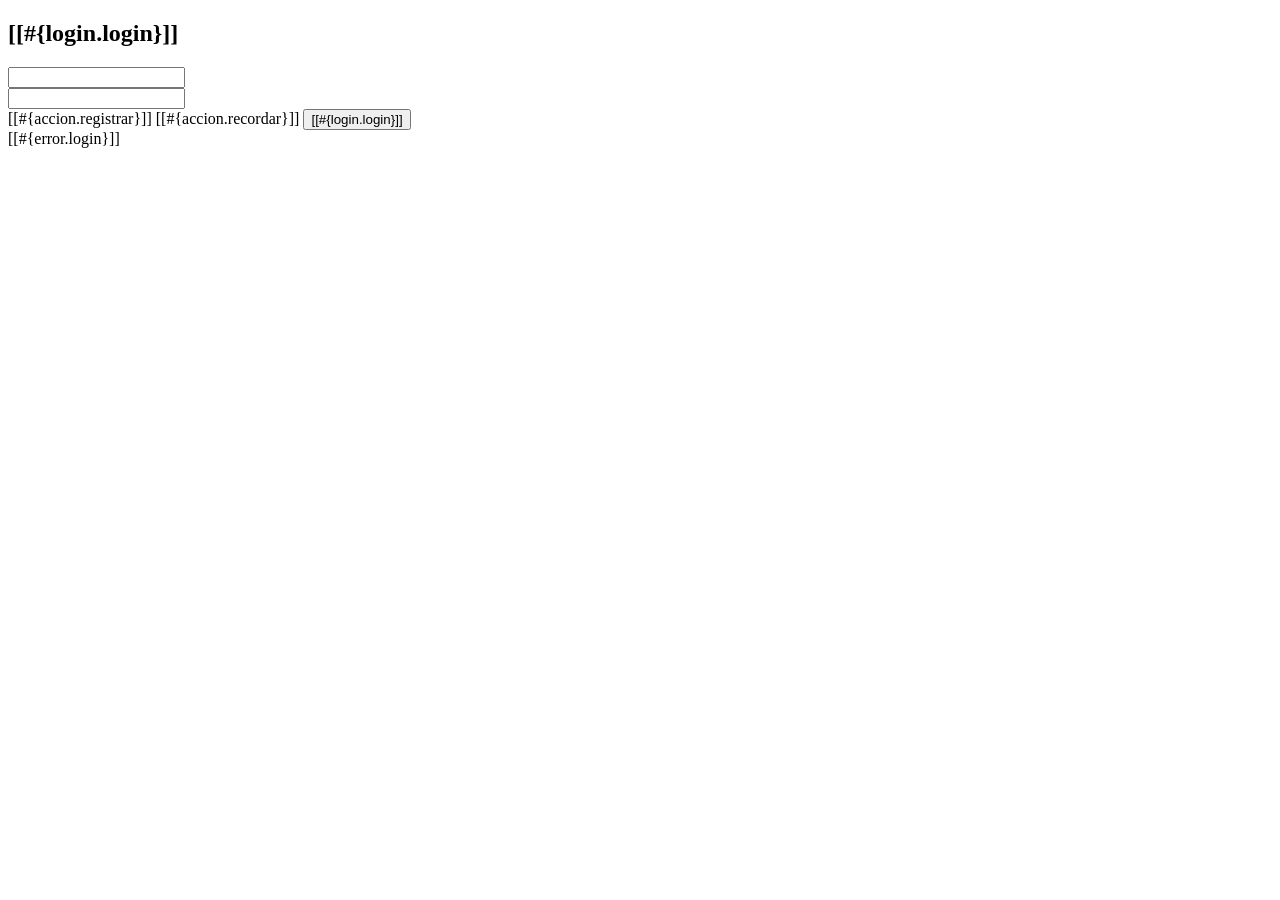
<file: Portafolio_LuisPowan/src/main/resources/templates/login.html>
<!DOCTYPE html>
<html xmlns="http://www.w3.org/1999/xhtml"
      xmlns:th="http://www.thymeleaf.org"
      xmlns:sec="http://www.thymeleaf.org/thymeleaf-extras-springsecurity6">
    <head th:replace="~{general/fragmentos :: head}"/>
    <body>
        <header th:replace="~{general/fragmentos :: header}"/>
        <div class="row my-5">
            <div class="col-md-4 offset-md-4">
                <div class="card">
                    <div class="card-header bg-success text-white text-center">
                        <h2>[[#{login.login}]]</h2>
                    </div>
                    <div class="card-body">
                        <form method="POST" th:action="@{/login}">
                            <!-- Formulario y campos -->
                            <div class="row my-3">
                                <label for="username" class="col-md-1 my-auto"><i class="fas fa-user-lock"></i></label>
                                <div class="col-md-11 my-auto">
                                    <input class="form-control" id="username" type="text" name="username" th:placeholder="#{login.username}"/>
                                </div>
                            </div>
                            <div class="row my-3">
                                <label for="password" class="col-md-1 my-auto"><i class="fas fa-key"></i></label>
                                <div class="col-md-11 my-auto">
                                    <input class="form-control" id="password" type="password" name="password" th:placeholder="#{login.password}"/>
                                </div>
                            </div>                            
                            <!-- Botones y enlaces -->
                            <div class="d-flex justify-content-around mt-4">
                                <!-- Enlace de registro (con estilo de botón) -->
                                <a th:href="@{/registro/nuevo}" class="btn btn-primary"><i class="fas fa-user-plus"></i> [[#{accion.registrar}]]</a>                                
                                <!-- Enlace para recordar contraseña -->
                                <a th:href="@{/registro/recordar}" class="btn btn-info"><i class="fas fa-envelope"></i> [[#{accion.recordar}]]</a>                                
                                <!-- Botón para enviar el formulario -->
                                <button class="btn btn-success" type="submit"><i class="fas fa-sign-in-alt"></i> [[#{login.login}]]</button>
                            </div>
                        </form>
                    </div>
                </div>
                <!-- Manejo de Errores -->
                <div th:if="${param.error != null}" class="alert alert-danger mt-3 text-center" role="alert">
                    [[#{error.login}]]
                </div>
            </div>
        </div>
        <footer th:replace="~{general/fragmentos :: footer}"/>
    </body>
</html>
</file>
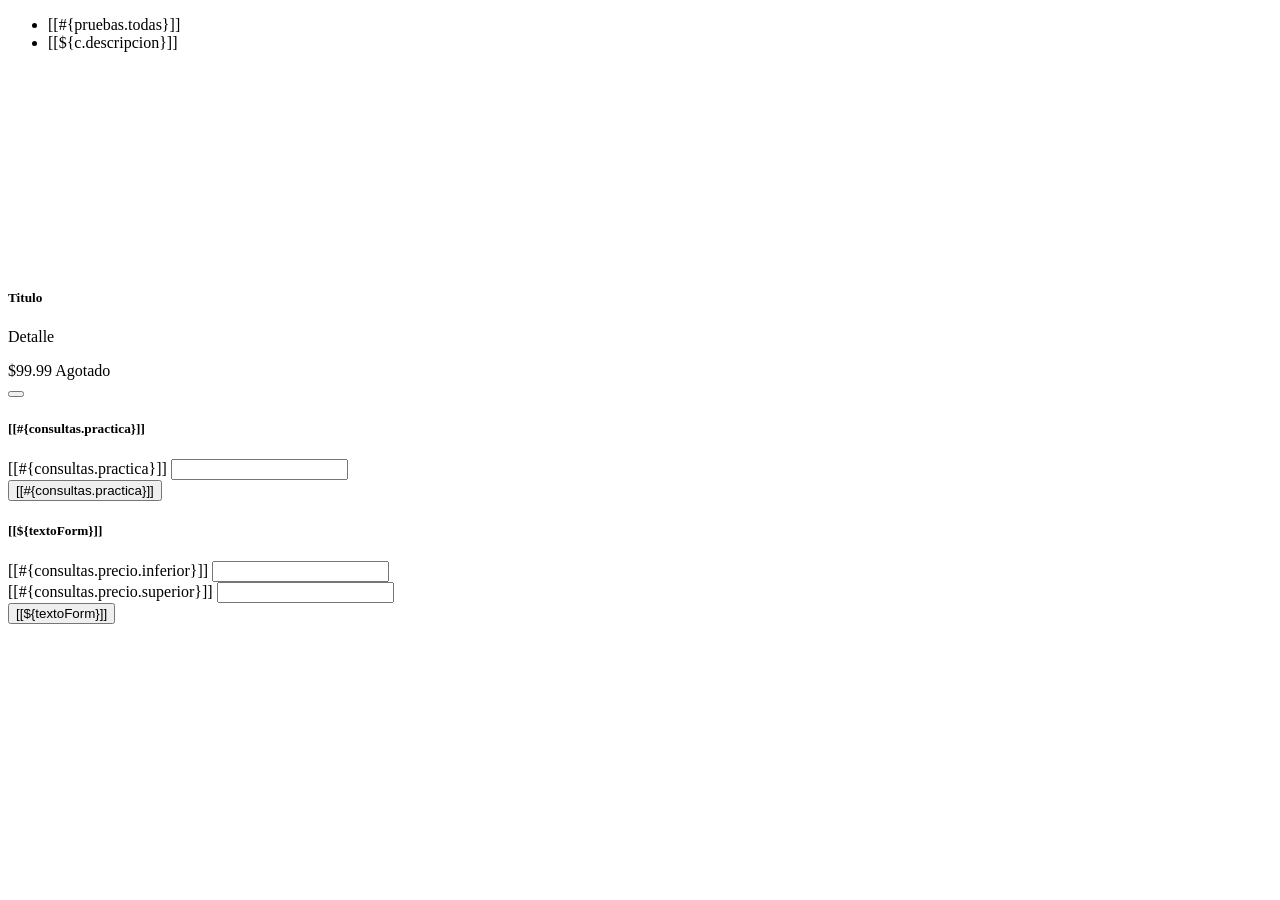
<file: Portafolio_LuisPowan/src/main/resources/templates/consultas/fragmentos.html>
<!DOCTYPE html>
<html xmlns="http://www.w3.org/1999/xhtml"
      xmlns:th="http://www.thymeleaf.org"
      xmlns:sec="http://www.thymeleaf.org/thymeleaf-extras-springsecurity6">
    <head th:replace="~{general/fragmentos :: head}"/>
    <body>
        <!-- fragmento 1 para las tabs de categorías -->
        <section th:fragment="tabs" class="py-3 mb-4">
            <div class="d-flex justify-content-center px-5">
                <ul class="nav nav-underline">
                    <li class="nav-item">
                        <a th:href="@{/}"
                           th:classappend="${idCategoriaActual == null} ? 'active'"
                           class="nav-link"
                           aria-current="page">
                            [[#{pruebas.todas}]]
                        </a>
                    </li>
                    <li th:each="c : ${categorias}" class="nav-item">
                        <a th:href="@{/consultas/{id}(id=${c.idCategoria})}"
                           th:classappend="${idCategoriaActual != null and idCategoriaActual.equals(c.idCategoria)} ? 'active'"
                           class="nav-link">
                            [[${c.descripcion}]]
                        </a>
                    </li>
                </ul>
            </div>
        </section>

        <!-- fragmento 2 para el listado de tarjetas de productos -->
        <section th:fragment="tarjetas" class="container py-4">
            <div class="row row-cols-1 row-cols-sm-2 row-cols-lg-3 row-cols-xl-4 g-4">
                <div th:each="p : ${productos}" class="col">
                    <div class="card h-100 shadow-sm">
                        <div class="d-flex justify-content-center align-items-center bg-light p-3" style="height: 200px;">
                            <img th:src="${p.rutaImagen}" class="img-fluid"
                                 th:alt="${p.descripcion}"
                                 style="max-height: 100%; object-fit: contain;"/>
                        </div>
                        <div class="card-header bg-white">
                            <h5 class="card-title text-center text-truncate mb-0" th:text="${p.descripcion}">Titulo</h5>
                        </div>
                        <div class="card-body d-flex flex-column">
                            <p class="card-text text-muted mb-auto text-truncate" th:text="${p.detalle}">Detalle</p>
                        </div>
                        <div class="card-footer bg-white d-flex justify-content-between align-items-center">
                            <div class="fw-bold">
                                <span class="text-success h5" th:text="${#numbers.formatCurrency(p.precio)}">$99.99</span>
                                <span th:if="${p.existencias > 0}" class="badge text-bg-success ms-2" th:text="${p.existencias} + ' unidades'"></span>
                                <span th:unless="${p.existencias > 0}" class="badge text-bg-danger ms-2">Agotado</span>
                            </div>
                            <form th:action="@{/carrito/agregar}" th:method="POST" class="d-inline">
                                <input type="hidden" th:value="${p.idProducto}" name="idProducto"/>
                                <button type="button"
                                        class="btn btn-sm btn-primary"
                                        th:disabled="${p.existencias == 0}"
                                        onclick="addCart(this.form)">
                                    <i class="fas fa-cart-plus"></i>
                                </button>
                            </form>
                        </div>
                    </div>
                </div>
            </div>
        </section>

        <!-- fragmento 3 con los formularios de consultas -->
        <section th:fragment='consultas' class='row row-cols-4 p-2'>
            <div th:replace="~{consultas/fragmentos :: formConsulta('primary',#{consultas.derivadas},'/consultas/consultaDerivada')}"/>
            <div th:replace="~{consultas/fragmentos :: formConsulta('warning',#{consultas.jpql},'/consultas/consultaJPQL')}"/>
            <div th:replace="~{consultas/fragmentos :: formConsulta('success',#{consultas.sql},'/consultas/consultaSQL')}"/>
            <!-- Tarea 2: Practica #2 -->
            <div>
                <form method="post" th:action="@{/consultas/consultaPractica}" class='was-validated'>
                    <div class='card p-2'>
                        <div class="card-header text-center text-white bg-secondary">
                            <h5>[[#{consultas.practica}]]</h5>
                        </div>
                        <div class="card-body">
                            <div class='mb-3'>
                                <label>[[#{consultas.practica}]]</label>
                                <input type="text" name='descripcion' th:value='${descripcion}'
                                       class='form-control' required/>
                            </div>
                        </div>
                        <div class="card-footer text-center">
                            <button type='submit' class='btn btn-secondary text-white'>
                                <i class='fa-solid fa-magnifying-glass'></i> [[#{consultas.practica}]]
                            </button>
                        </div>
                    </div>
                </form>
            </div>
        </section>

        <!-- fragmento 4 formulario reutilizable para las consultas por precio -->
        <div th:fragment='formConsulta(colorForm, textoForm, urlForm)'>
            <form method="post" th:action='@{${urlForm}}' class='was-validated'>
                <div class='card p-2'>
                    <div class="card-header text-center text-white" th:classappend="${'bg-'+colorForm}">
                        <h5>[[${textoForm}]]</h5>
                    </div>
                    <div class="card-body">
                        <div class='mb-3'>
                            <label>[[#{consultas.precio.inferior}]]</label>
                            <input type="number" name='precioInf' th:value='${precioInf}'
                                   class='form-control' min="0" required/>
                        </div>
                        <div class='mb-3'>
                            <label>[[#{consultas.precio.superior}]]</label>
                            <input type="number" name='precioSup' th:value='${precioSup}'
                                   class='form-control' min="0" required/>
                        </div>
                    </div>
                    <div class="card-footer text-center">
                        <button type='submit' class='btn text-white' th:classappend="${'btn-'+colorForm}">
                            <i class='fa-solid fa-magnifying-glass'></i> [[${textoForm}]]
                        </button>
                    </div>
                </div>
            </form>
        </div>
    </body>
</html>
</file>
